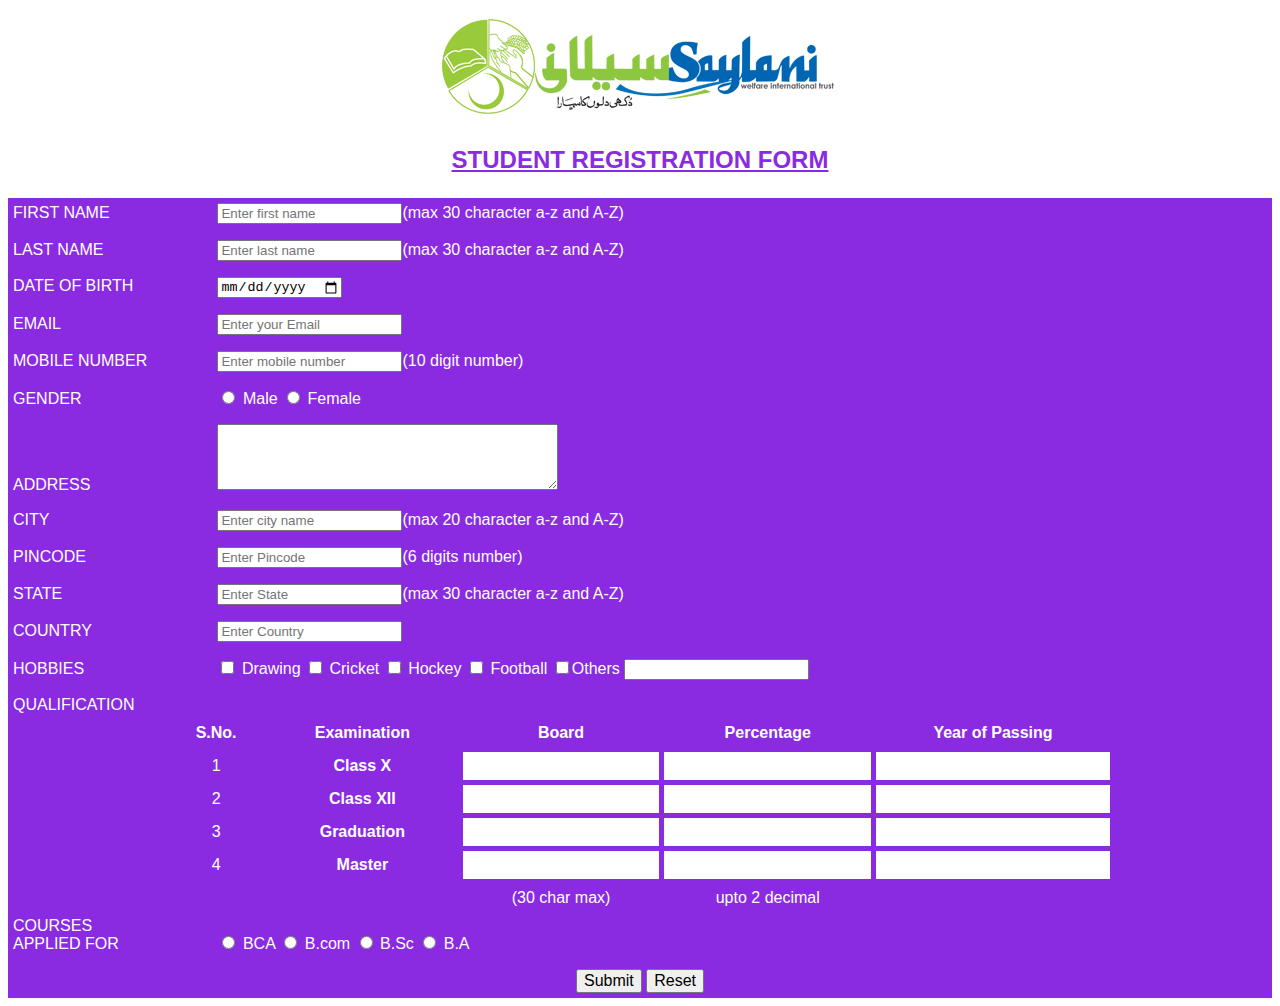
<file: index.html>
<!DOCTYPE html>
<html lang="en">
<head>
    <meta charset="UTF-8">
    <meta name="viewport" content="width=device-width, initial-scale=1.0">
    <title>Assignment 2 Saylani form</title>
    <link href="css/assignment2.css" rel="stylesheet">
</head>
<body>
    <img class="logo" src="images/Saylani-logo.png">
    <p class="headline">STUDENT REGISTRATION FORM</p>
<form action="">
    <div class="mainform">
        <label for="first name">FIRST NAME</label>
        <input type="text" name="firstname" placeholder="Enter first name">(max 30 character a-z and A-Z)</p>
        <label for="last name">LAST NAME</label>
        <input type="text" name="lastname" placeholder="Enter last name">(max 30 character a-z and A-Z)</p>
        <label for="date of birth">DATE OF BIRTH</label>
        <input type="date" name="DOB"></p>
        <label for="email">EMAIL</label>
        <input type="email" name="Email" placeholder="Enter your Email"></p>
        <label for="mobile number">MOBILE NUMBER</label>
        <input type="number" name="Mobile number" placeholder="Enter mobile number">(10 digit number)</p>
        <label for="gneder">GENDER</label>
		<input type="radio" value="Male" name="Gender"> Male
        <input type="radio" value="Female" name="Gender"> Female</p>
        <label for="address">ADDRESS</label>
		<textarea name="address" cols="40" rows="4" >
        </textarea></p>
        <label for="city">CITY</label>
        <input type="text" name="Cityname" placeholder="Enter city name">(max 20 character a-z and A-Z)</p>
        <label for="pincode">PINCODE</label>
        <input type="number" name="PINCODE" placeholder="Enter Pincode">(6 digits number)</p>
        <label for="state">STATE</label>
        <input type="text" name="STATE" placeholder="Enter State">(max 30 character a-z and A-Z)</p>
        <label for="country">COUNTRY</label>
        <input type="text" name="COUNTRY" placeholder="Enter Country"></p>
        <label for="hobbies">HOBBIES</label>
            <input type="checkbox" value="drawing" name="hobbies"> Drawing
            <input type="checkbox" value="cricket" name="hobbies"> Cricket
            <input type="checkbox" value="hockey" name="hobbies"> Hockey
            <input type="checkbox" value="football" name="hobbies"> Football
            <input type="checkbox" name="hobbies">Others
            <input type="text" name="others">
        </p>
        
        <lable for="qualification">QUALIFICATION</lable>
        <table width = "950" cellpadding = "5" cellspacing = "5">
        <thead><tr>
            <th>S.No.</th>
            <th>Examination</th>
            <th>Board</th>
            <th>Percentage</th>
            <th>Year of Passing</th>
            </tr></thead>
        <tbody>
            <tr>
            <td>1</td>
            <th>Class X</th>
            <td bgcolor="#fff"></td>
            <td bgcolor="#fff"></td>
            <td bgcolor="#fff"></td>
            </tr>
            <tr>
            <td>2</td>
            <th>Class XII</th>
            <td bgcolor="#fff"></td>
            <td bgcolor="#fff"></td>
            <td bgcolor="#fff"></td>
            </tr>
            <tr>
            <td>3</td>
            <th>Graduation</th>
            <td bgcolor="#fff"></td>
            <td bgcolor="#fff"></td>
            <td bgcolor="#fff"></td>
            </tr>
            <tr>
            <td>4</td>
            <th>Master</th>
            <td bgcolor="#fff"></td>
            <td bgcolor="#fff"></td>
            <td bgcolor="#fff"></td>
            </tr>
        </tbody>
        <tfoot>
            <tr>
            <td></td>
            <th></th>
            <td>(30 char max)</td>
            <td>upto 2 decimal</td>
            </tr>
        </tfoot>
</table>


        <label for="courses">COURSES<br>APPLIED FOR</label>
            <input type="radio" value="BCA" name="courses"> BCA
            <input type="radio" value="B.com" name="courses"> B.com
            <input type="radio" value="B.Sc" name="courses"> B.Sc
            <input type="radio" value="B.A" name="courses"> B.A
        </p>

    <div id="container">
        <button><a class="submit" href="index2.html">Submit</a></button>
        <button><a class="reset" href="index.html">Reset</a></button>
    </div>
</div>
</form> 
</body>
</html>
</file>
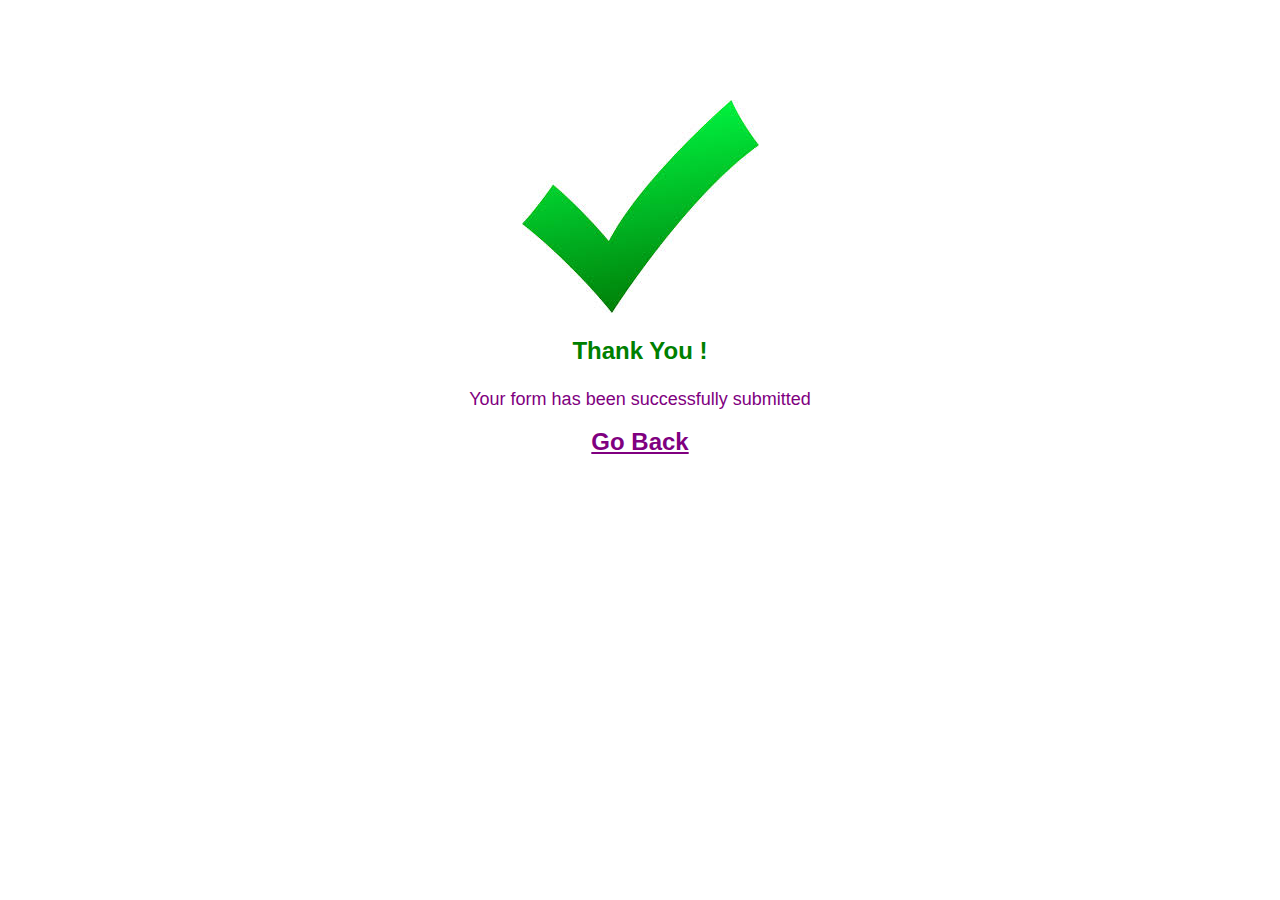
<file: index2.html>
<!DOCTYPE html>
<html lang="en">
<head>
    <meta charset="UTF-8">
    <meta name="viewport" content="width=device-width, initial-scale=1.0">
    <title>Saylani form submitted</title>
    <link href="css/assignment2.css" rel="stylesheet">
</head>
<body>
    <div class="submit">
        <img class="checkedmark" src="images/checkedmark.jpg">
         <p class="thanks">Thank You !</p>
         <p class="sub-msg">Your form has been successfully submitted</p>
         <p class="return-link"><a href="index.html">Go Back</a></p>
    </div>
</body>
</html>
</file>
<file: css/assignment2.css>
/* main page styling */

body{
    font-family: sans-serif;
}
.logo{
    display: block;
    margin: 1px auto;
}
#container{
    text-align:center;
}

.mainform{
    background-color: blueviolet;
    height: auto;
    color: #fff;
    padding: 5px;
    width: auto;
}
.headline{
    text-decoration: underline;
    font-size: x-large;
    font-weight: 600;
    color: blueviolet;
    text-align: center;
}
button .submit{
    text-decoration: none;
    color: black;
    font-weight: 100;
    font-size: medium;
}
button .reset{
    text-decoration: none;
    color: black;
    font-weight: 100;
    font-size: medium;
}

label{
    display: inline-block;
    width: 200px;
}
table{
    text-align: center;
    margin: auto;
    padding: auto;
}


/* submittion page styling */

.checkedmark{
    display: block;
    margin: 1px auto;
}
.submit{
    margin-top: 100px;
}

.thanks{
    color: green;
    font-size: x-large;
    font-weight: 600;
    text-align: center;
}
.sub-msg{
    color:purple;
    font-size: large;
    font-weight: 500;
    text-align: center;
}
.return-link{
    text-align: center;

} 
a{
    color: purple;
    font-size: x-large;
    font-weight: 600;
    text-align: center;
}
</file>
